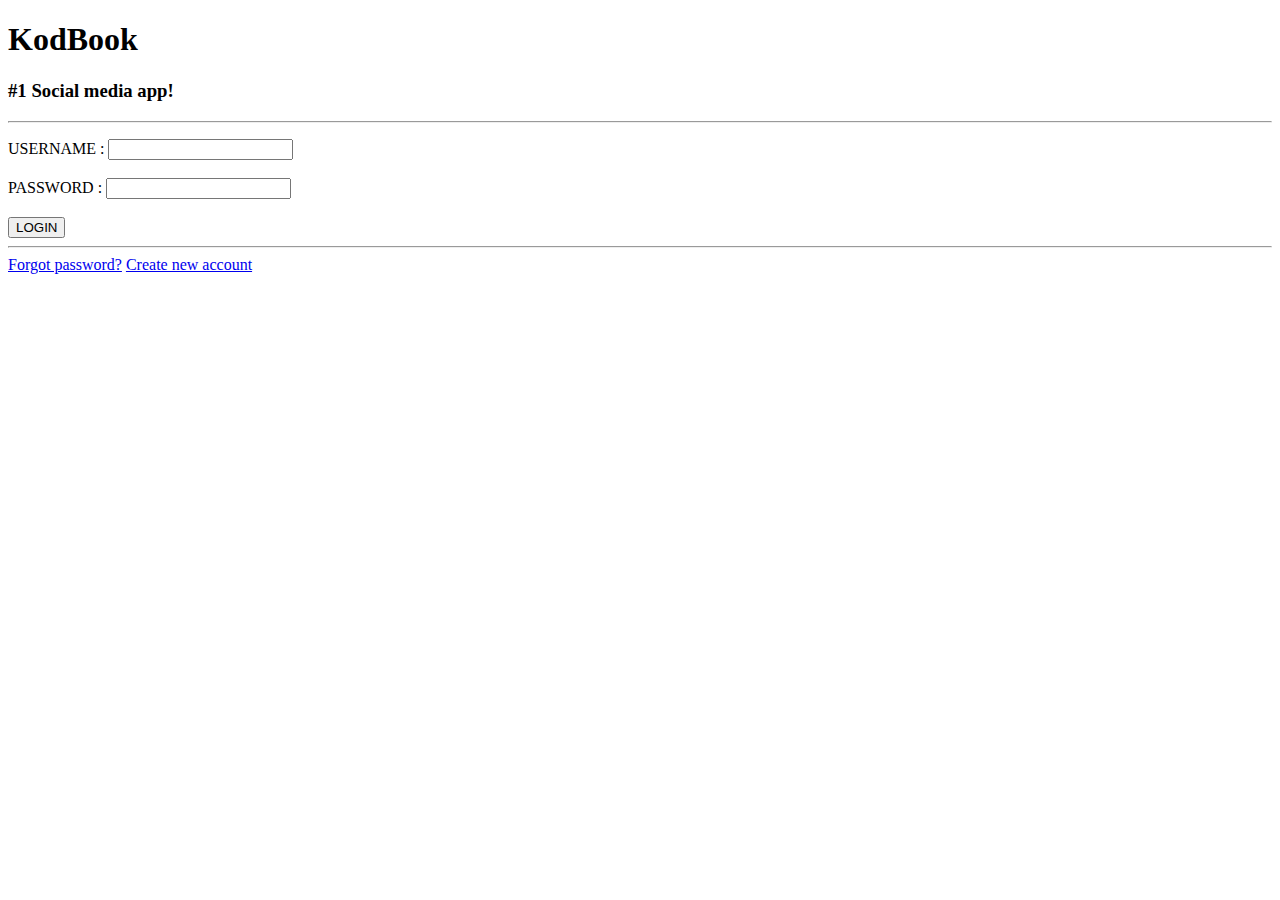
<file: com.kodbook/src/main/resources/templates/index.html>
<!DOCTYPE html>
<html>
	<head>
		<meta charset="UTF-8">
		<title>KodBook</title>
		<link rel="stylesheet" type="text/css" th:href="@{/styles.css}">
	</head>
	<body>
		<h1>KodBook</h1>
		<h3>#1 Social media app!</h3>
		<hr>
		<p th:if="${error}" th:text="${error}" style="color:red"></p>
		<form action="/login" method="post">
			<label>USERNAME : </label>
			<input type = "text" name = "username">
			<br><br>
			
			<label>PASSWORD : </label>
			<input type = "password" name = "password">
			<br><br>
			
			<input type="submit" value = "LOGIN">
			<hr>
			<a href = "/openResetPassword">Forgot password?</a>
			<a href = "/openSignUp">Create new account</a>
		</form>
	</body>
</html>
</file>
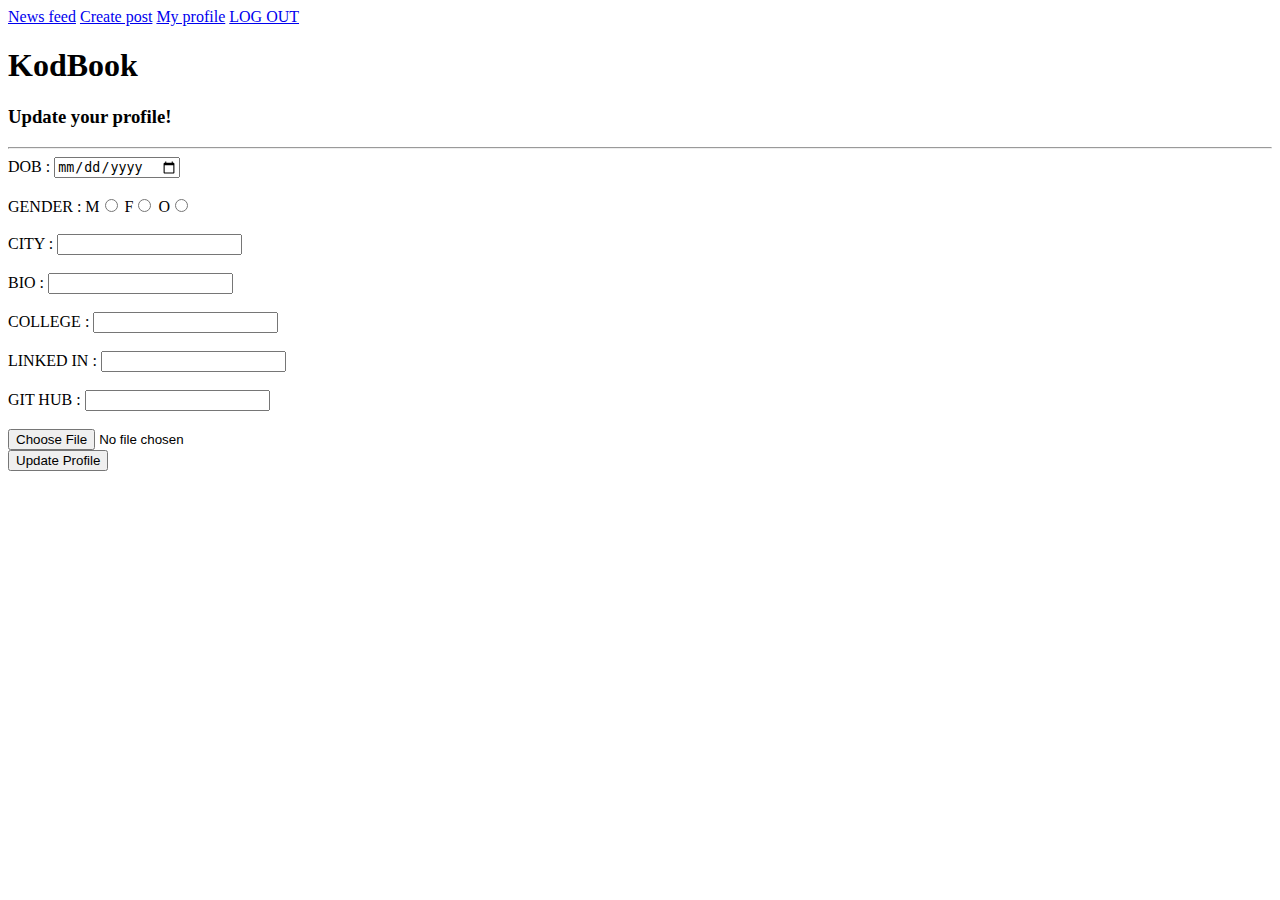
<file: com.kodbook/src/main/resources/templates/editProfile.html>
<!DOCTYPE html>
<html>
	<head>
		<meta charset="UTF-8">
		<title>KodBook Sign up</title>
		<link rel="stylesheet" type="text/css" th:href="@{/styles.css}">
	</head>
	<body>
		<!-- Navigation bar -->
	    <nav>
	        <span th:text="${session.username}"></span>
	        <a href="/goHome"><i class="fas fa-home"></i> News feed</a>
	        <a href="/openCreatePost"><i class="fas fa-plus-circle"></i> Create post</a>
	        <a href="/openMyProfile"><i class="fas fa-user-circle"></i> My profile</a>
	        <a href="/logout"><i class="fas fa-sign-out-alt"></i> LOG OUT</a>
	    </nav>
		<h1>KodBook</h1>
		<h3>Update your profile!</h3>
		<hr>
		<form action="/updateProfile" method="post" enctype="multipart/form-data">		
			<label>DOB : </label>
			<input type = "date" name = "dob">
			<br><br>	
			<label>GENDER : </label>
			<label>M</label><input type = "radio" name = "gender" value = "M">
			<label>F</label><input type = "radio" name = "gender" value = "F">
			<label>O</label><input type = "radio" name = "gender" value = "O">
			<br><br>
			<label>CITY : </label>
			<input type = "text" name = "city">
			<br><br>
			<label>BIO : </label>
			<input type = "text" name = "bio">
			<br><br>
			<label>COLLEGE : </label>
			<input type = "text" name = "college">
			<br><br>
			<label>LINKED IN : </label>
			<input type = "text" name = "linkedIn">
			<br><br>
			<label>GIT HUB : </label>
			<input type = "text" name = "gitHub">
			<br><br>
			<input type="file" name="profilePic" accept="image/*" />
			<br>
			<input type="submit" value = "Update Profile">
			
			
		</form>
	</body>
</html>
</file>
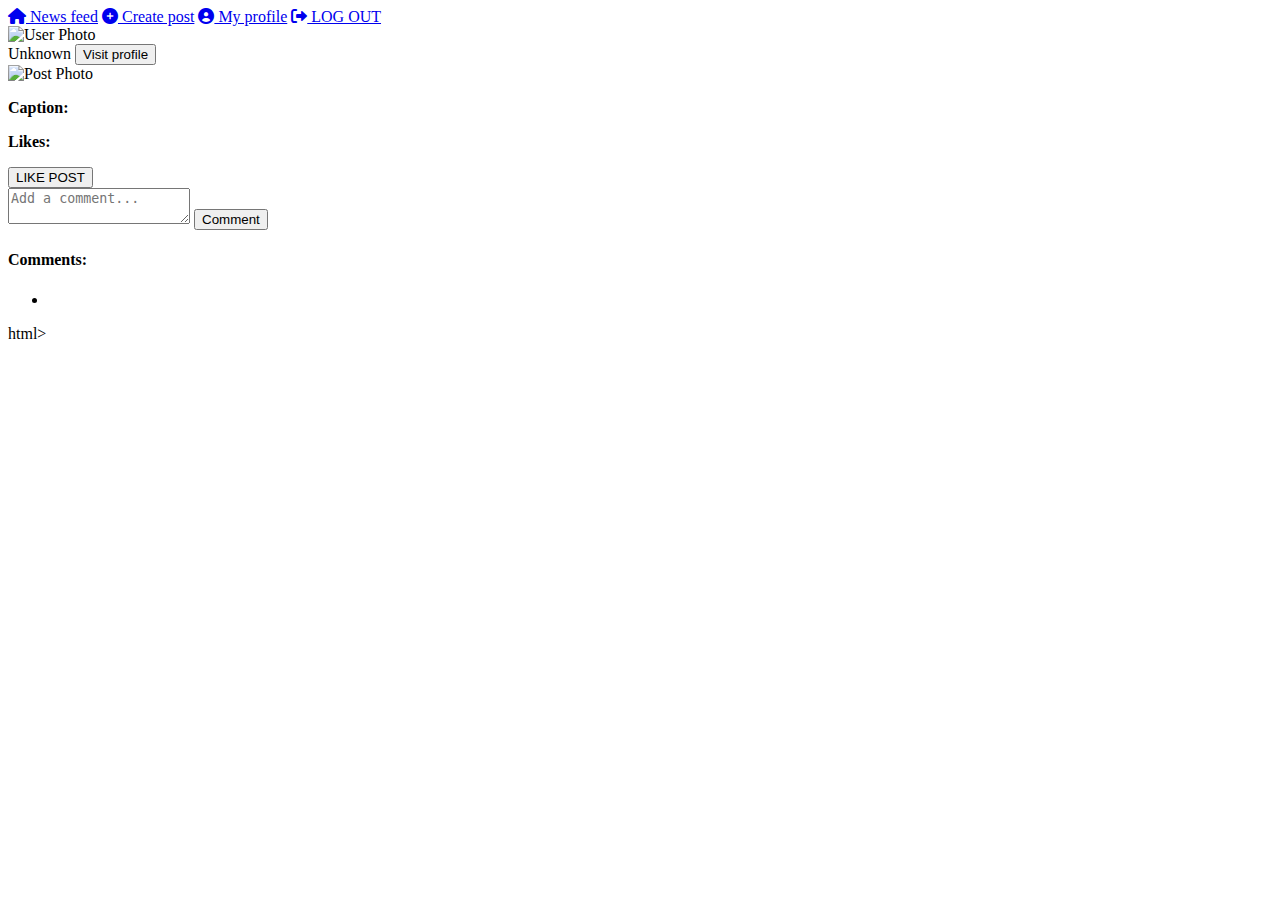
<file: com.kodbook/src/main/resources/templates/home.html>
<!DOCTYPE html>
<html xmlns:th="http://www.thymeleaf.org">
<head>
    <meta charset="UTF-8">
    <title>KodBook Home</title>
    <link rel="stylesheet" type="text/css" th:href="@{/profile.css}">
    <link rel="stylesheet" href="https://cdnjs.cloudflare.com/ajax/libs/font-awesome/6.0.0-beta3/css/all.min.css">
</head>
<body>
    <nav>
        <span th:text="${session.username}"></span>
        <a href="/goHome"><i class="fas fa-home"></i> News feed</a>
        <a href="/openCreatePost"><i class="fas fa-plus-circle"></i> Create post</a>
        <a href="/openMyProfile"><i class="fas fa-user-circle"></i> My profile</a>
        <a href="/logout"><i class="fas fa-sign-out-alt"></i> LOG OUT</a>
    </nav>

    <div class="posts-container">
        <span th:each="post : ${allPosts}">
            <div class="post-card">
                <!-- Profile picture and Username -->
                <div class="post-header">
                    <div class="profile-pic">
                        <img th:if="${post.user.photoBase64}" 
                             th:src="'data:image/jpeg;base64,' + ${post.user.photoBase64}" 
                             alt="User Photo" />
                    </div>
                    
                    <form action="/visitProfile" method="post">
                    <span class="username" th:text="${post.user.username}">Unknown</span>
	                    <input type="hidden" name="profileName" th:value="${post.user.username}">
	                    
	                    <input type="submit" value="Visit profile">
	                </form>
              
                </div>

                <!-- Post Image -->
                <div class="post-image">
                    <img th:if="${post.photoBase64}" 
                         th:src="'data:image/jpeg;base64,' + ${post.photoBase64}" 
                         alt="Post Photo" />
                </div>

                <!-- Caption -->
                <p class="caption">
                <strong>Caption:</strong> 
                    <span th:text="${post.caption}"></span>
                </p>

                <!-- Likes -->
                <p class="likes">
                
                    <strong>Likes:</strong> 
                    <span th:text="${post.likes}"></span>
                </p>

                <!-- Like form -->
                <form action="/likePost" method="post" class="like-form">
                    <input type="hidden" name="id" th:value="${post.id}">
                    <input type="submit" value="LIKE POST">
                </form>

                <!-- Comment form -->
                <form action="/addComment" method="post" class="comment-form">
                    <input type="hidden" name="id" th:value="${post.id}">
                    <textarea name="comment" placeholder="Add a comment..." required></textarea>
                    <input type="submit" value="Comment">
                </form>

                <!-- Displaying Comments -->
                <div class="comments-section">
                    <h4>Comments:</h4>
                    <ul>
                        <li th:each="comment : ${post.comments}">
                            <span th:text="${comment}"></span>
                        </li>
                    </ul>
                </div>
            </div>
        </span>
    </div>
</body>
</html>html>
</file>
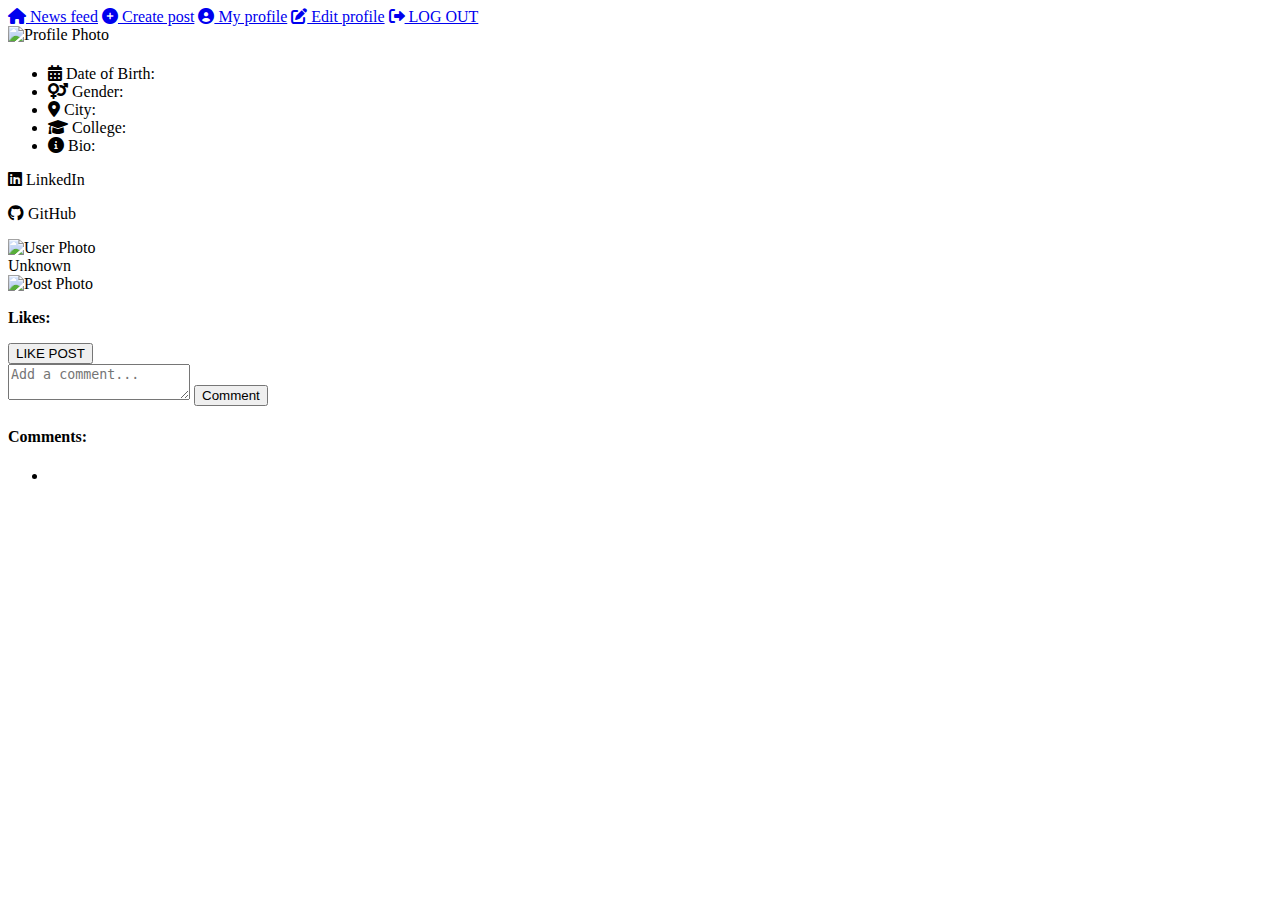
<file: com.kodbook/src/main/resources/templates/myProfile.html>
<!DOCTYPE html>
<html xmlns:th="http://www.thymeleaf.org">
<head>
    <meta charset="UTF-8">
    <title>My Profile</title>
    <link rel="stylesheet" type="text/css" th:href="@{/profile.css}">
    <link rel="stylesheet" href="https://cdnjs.cloudflare.com/ajax/libs/font-awesome/6.0.0-beta3/css/all.min.css">
</head>
<body>
    <!-- Navigation bar -->
    <nav>
        <span th:text="${session.username}"></span>
        <a href="/goHome"><i class="fas fa-home"></i> News feed</a>
        <a href="/openCreatePost"><i class="fas fa-plus-circle"></i> Create post</a>
        <a href="/openMyProfile"><i class="fas fa-user-circle"></i> My profile</a>
        <a href="/openEditProfile"><i class="fas fa-edit"></i> Edit profile</a>
        <a href="/logout"><i class="fas fa-sign-out-alt"></i> LOG OUT</a>
    </nav>

    <div class="profile-header">
        <!-- Cover Photo (optional, but to use space effectively) -->
        <div class="cover-photo">
            <!-- If you decide to add a cover photo feature -->
        </div>

        <!-- Profile Picture -->
        <div class="profile-picture">
            <img th:if="${user.photoBase64}" 
                 th:src="'data:image/jpeg;base64,' + ${user.photoBase64}" 
                 alt="Profile Photo" />
        </div>

        <!-- Username -->
        <div class="username">
            <h1 th:text="${user.username}"></h1>
        </div>
    </div>

    <div class="profile-content">
        <!-- Profile Info -->
        <div class="profile-info">
            <ul>
                <li><i class="fas fa-calendar-alt"></i> Date of Birth: <span th:text="${user.dob}"></span></li>
                <li><i class="fas fa-venus-mars"></i> Gender: <span th:text="${user.gender}"></span></li>
                <li><i class="fas fa-map-marker-alt"></i> City: <span th:text="${user.city}"></span></li>
                <li><i class="fas fa-graduation-cap"></i> College: <span th:text="${user.college}"></span></li>
                <li><i class="fas fa-info-circle"></i> Bio: <span th:text="${user.bio}"></span></li>
            </ul>

            <!-- Social Links -->
            <div class="social-links">
                <p><i class="fab fa-linkedin"></i> <a th:href="${user.linkedIn}" target="_blank">LinkedIn</a></p>
                <p><i class="fab fa-github"></i> <a th:href="${user.gitHub}" target="_blank">GitHub</a></p>
            </div>
        </div>
    
    
    </div>
    <div class="posts-container">
        <span th:each="post : ${myPosts}">
            <div class="post-card">
                <!-- Profile picture and Username -->
                <div class="post-header">
                    <div class="profile-pic">
                        <img th:if="${post.user.photoBase64}" 
                             th:src="'data:image/jpeg;base64,' + ${post.user.photoBase64}" 
                             alt="User Photo" />
                    </div>
                    <span class="username" th:text="${post.user.username}">Unknown</span>
                </div>

                <!-- Post Image -->
                <div class="post-image">
                    <img th:if="${post.photoBase64}" 
                         th:src="'data:image/jpeg;base64,' + ${post.photoBase64}" 
                         alt="Post Photo" />
                </div>

                <!-- Caption -->
                <p class="caption">
                    <span th:text="${post.caption}"></span>
                </p>

                <!-- Likes -->
                <p class="likes">
                    <strong>Likes:</strong> 
                    <span th:text="${post.likes}"></span>
                </p>

                <!-- Like form -->
                <form action="/likePost" method="post" class="like-form">
                    <input type="hidden" name="id" th:value="${post.id}">
                    <input type="submit" value="LIKE POST">
                </form>

                <!-- Comment form -->
                <form action="/addComment" method="post" class="comment-form">
                    <input type="hidden" name="id" th:value="${post.id}">
                    <textarea name="comment" placeholder="Add a comment..." required></textarea>
                    <input type="submit" value="Comment">
                </form>

                <!-- Displaying Comments -->
                <div class="comments-section">
                    <h4>Comments:</h4>
                    <ul>
                        <li th:each="comment : ${post.comments}">
                            <span th:text="${comment}"></span>
                        </li>
                    </ul>
                </div>
            </div>
        </span>
    </div>
</body>
</html>
</file>
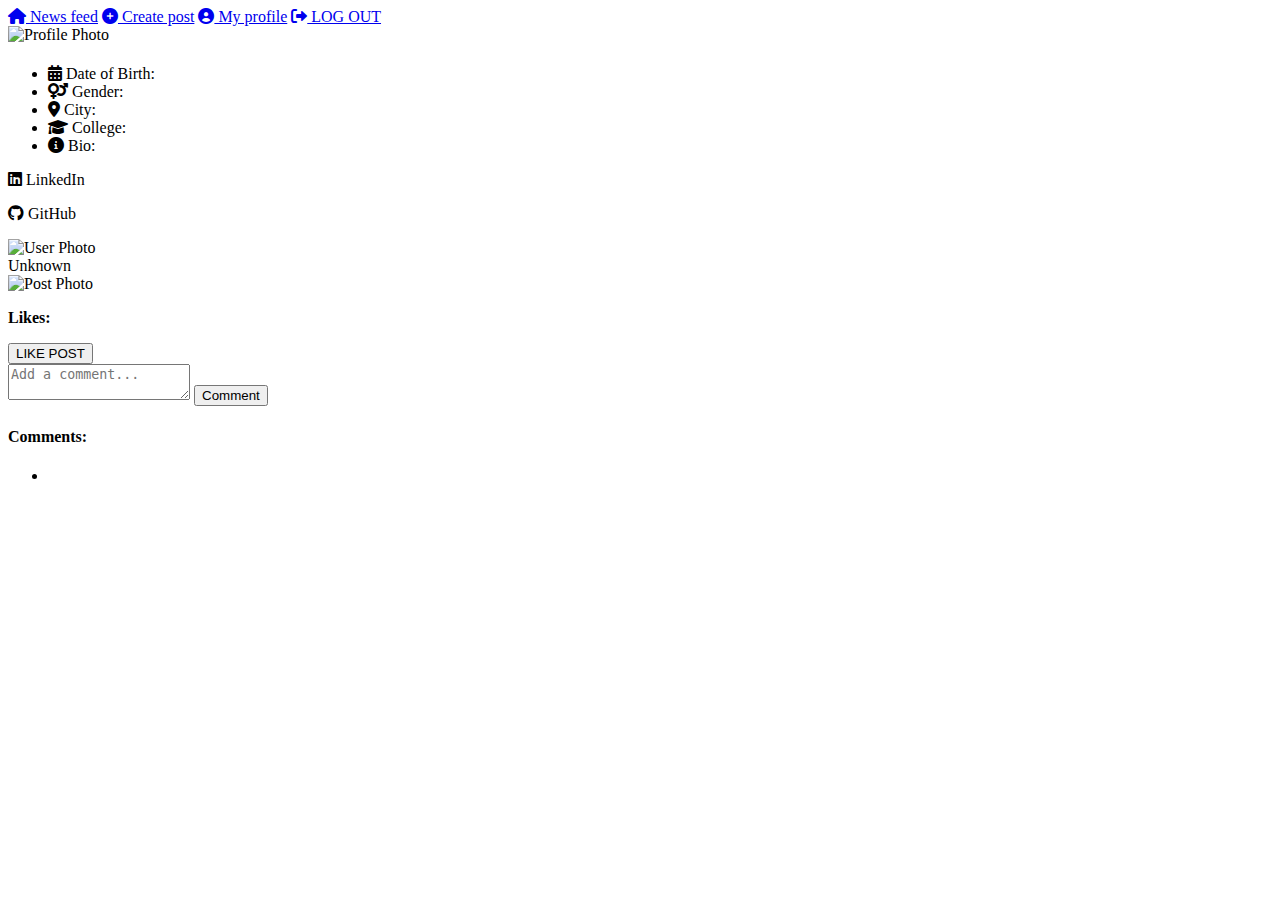
<file: com.kodbook/src/main/resources/templates/showUserProfile.html>
<!DOCTYPE html>
<html xmlns:th="http://www.thymeleaf.org">
<head>
    <meta charset="UTF-8">
    <title>My Profile</title>
    <link rel="stylesheet" type="text/css" th:href="@{/profile.css}">
    <link rel="stylesheet" href="https://cdnjs.cloudflare.com/ajax/libs/font-awesome/6.0.0-beta3/css/all.min.css">
</head>
<body>
    <!-- Navigation bar -->
    <nav>
        <span th:text="${session.username}"></span>
        <a href="/goHome"><i class="fas fa-home"></i> News feed</a>
        <a href="/openCreatePost"><i class="fas fa-plus-circle"></i> Create post</a>
        <a href="/openMyProfile"><i class="fas fa-user-circle"></i> My profile</a>
        <a href="/logout"><i class="fas fa-sign-out-alt"></i> LOG OUT</a>
    </nav>

    <div class="profile-header">
        <!-- Cover Photo (optional, but to use space effectively) -->
        <div class="cover-photo">
            <!-- If you decide to add a cover photo feature -->
        </div>

        <!-- Profile Picture -->
        <div class="profile-picture">
            <img th:if="${user.photoBase64}" 
                 th:src="'data:image/jpeg;base64,' + ${user.photoBase64}" 
                 alt="Profile Photo" />
        </div>

        <!-- Username -->
        <div class="username">
            <h1 th:text="${user.username}"></h1>
        </div>
    </div>

    <div class="profile-content">
        <!-- Profile Info -->
        <div class="profile-info">
            <ul>
                <li><i class="fas fa-calendar-alt"></i> Date of Birth: <span th:text="${user.dob}"></span></li>
                <li><i class="fas fa-venus-mars"></i> Gender: <span th:text="${user.gender}"></span></li>
                <li><i class="fas fa-map-marker-alt"></i> City: <span th:text="${user.city}"></span></li>
                <li><i class="fas fa-graduation-cap"></i> College: <span th:text="${user.college}"></span></li>
                <li><i class="fas fa-info-circle"></i> Bio: <span th:text="${user.bio}"></span></li>
            </ul>

            <!-- Social Links -->
            <div class="social-links">
                <p><i class="fab fa-linkedin"></i> <a th:href="${user.linkedIn}" target="_blank">LinkedIn</a></p>
                <p><i class="fab fa-github"></i> <a th:href="${user.gitHub}" target="_blank">GitHub</a></p>
            </div>
        </div>
    
    
    </div>
    <div class="posts-container">
        <span th:each="post : ${myPosts}">
            <div class="post-card">
                <!-- Profile picture and Username -->
                <div class="post-header">
                    <div class="profile-pic">
                        <img th:if="${post.user.photoBase64}" 
                             th:src="'data:image/jpeg;base64,' + ${post.user.photoBase64}" 
                             alt="User Photo" />
                    </div>
                    <span class="username" th:text="${post.user.username}">Unknown</span>
                </div>

                <!-- Post Image -->
                <div class="post-image">
                    <img th:if="${post.photoBase64}" 
                         th:src="'data:image/jpeg;base64,' + ${post.photoBase64}" 
                         alt="Post Photo" />
                </div>

                <!-- Caption -->
                <p class="caption">
                    <span th:text="${post.caption}"></span>
                </p>

                <!-- Likes -->
                <p class="likes">
                    <strong>Likes:</strong> 
                    <span th:text="${post.likes}"></span>
                </p>

                <!-- Like form -->
                <form action="/likePost" method="post" class="like-form">
                    <input type="hidden" name="id" th:value="${post.id}">
                    <input type="submit" value="LIKE POST">
                </form>

                <!-- Comment form -->
                <form action="/addComment" method="post" class="comment-form">
                    <input type="hidden" name="id" th:value="${post.id}">
                    <textarea name="comment" placeholder="Add a comment..." required></textarea>
                    <input type="submit" value="Comment">
                </form>

                <!-- Displaying Comments -->
                <div class="comments-section">
                    <h4>Comments:</h4>
                    <ul>
                        <li th:each="comment : ${post.comments}">
                            <span th:text="${comment}"></span>
                        </li>
                    </ul>
                </div>
            </div>
        </span>
    </div>
</body>
</html>
</file>
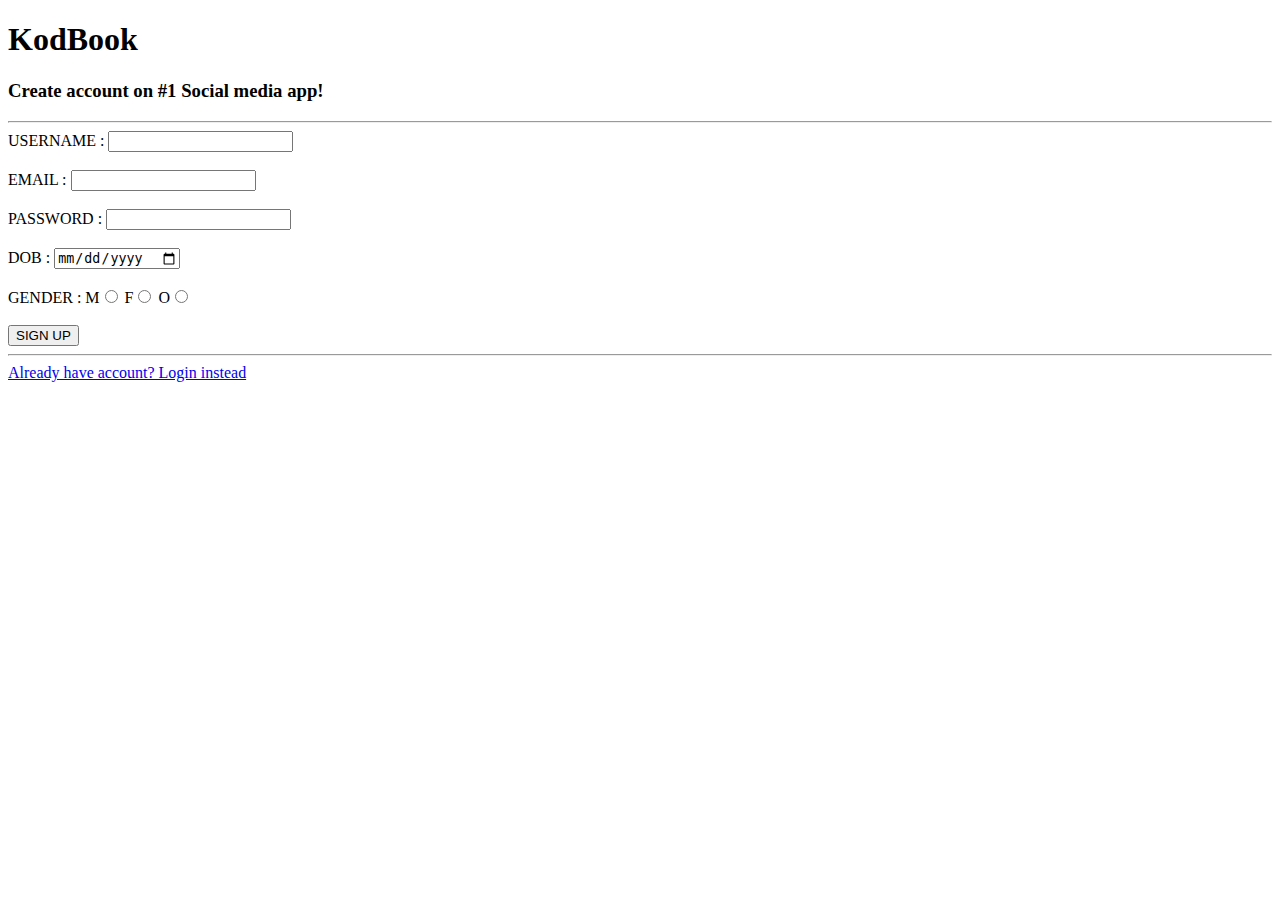
<file: com.kodbook/src/main/resources/templates/signUp.html>
<!DOCTYPE html>
<html>
	<head>
		<meta charset="UTF-8">
		<title>KodBook Sign up</title>
		<link rel="stylesheet" type="text/css" th:href="@{/styles.css}">
	</head>
	<body>
		<h1>KodBook</h1>
		<h3>Create account on #1 Social media app!</h3>
		<hr>
		<form action="/signUp" method="post">
			<label>USERNAME : </label>
			<input type = "text" name = "username">
			<br><br>
			<label>EMAIL : </label>
			<input type = "email" name = "email">
			<br><br>
			<label>PASSWORD : </label>
			<input type = "password" name = "password">
			<br><br>
			<label>DOB : </label>
			<input type = "date" name = "dob">
			<br><br>	
			<label>GENDER : </label>
			<label>M</label><input type = "radio" name = "gender" value = "M">
			<label>F</label><input type = "radio" name = "gender" value = "F">
			<label>O</label><input type = "radio" name = "gender" value = "O">
			<br><br>
			<input type="submit" value = "SIGN UP">
			<hr>
			<a href ="/">Already have account? Login instead</a>
		</form>
	</body>
</html>
</file>
